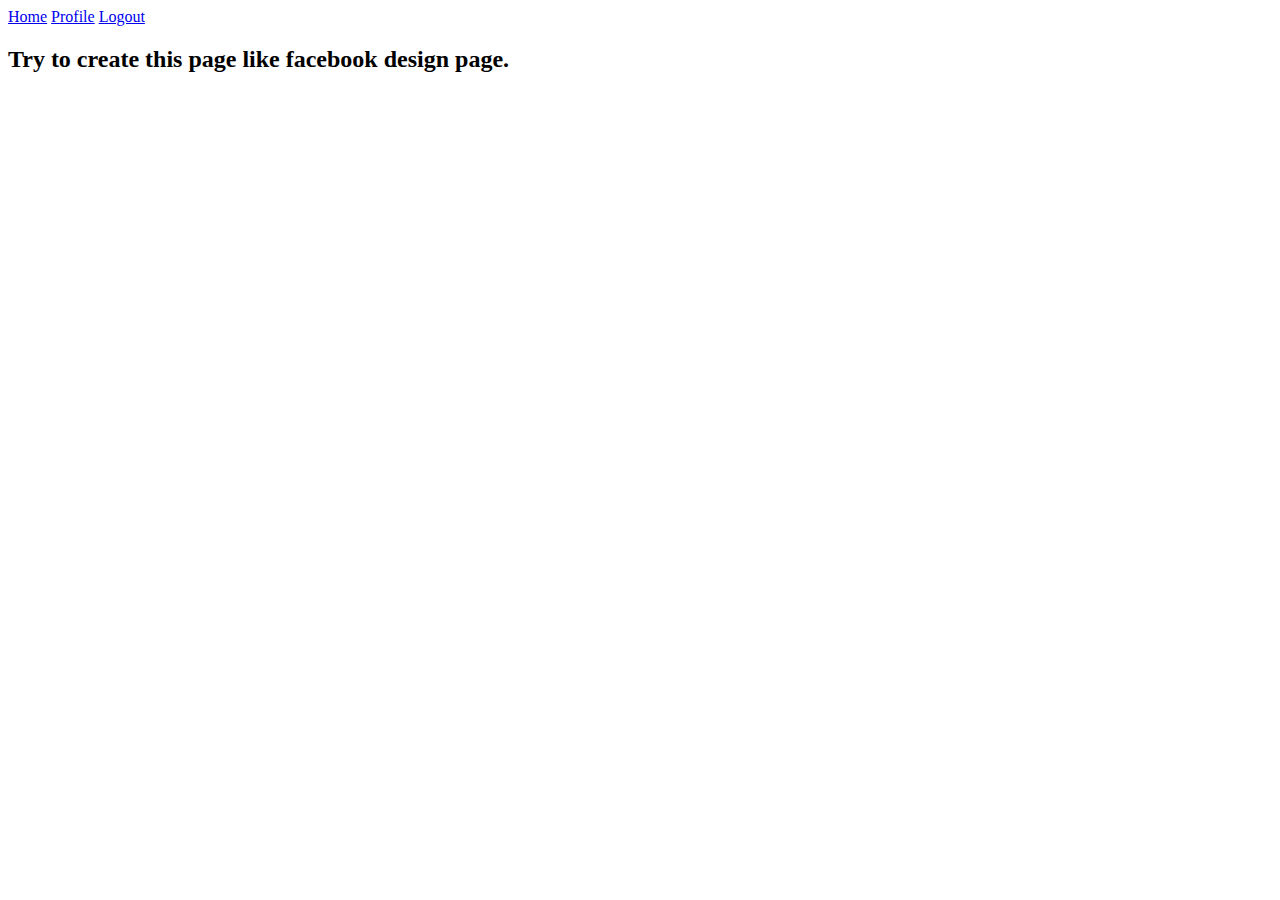
<file: Assignment3/home.html>
<!DOCTYPE html>
<html lang="en">
<head>
    <meta charset="UTF-8">
    <title>Home - MyBook</title>
</head>
<body>
<nav>
    <a href="home.html">Home</a>
    <a href="profile.html">Profile</a>
    <a href="login.html">Logout</a>
</nav>

<h2>Try to create this page like facebook design page.</h2>

</body>
</html>
</file>
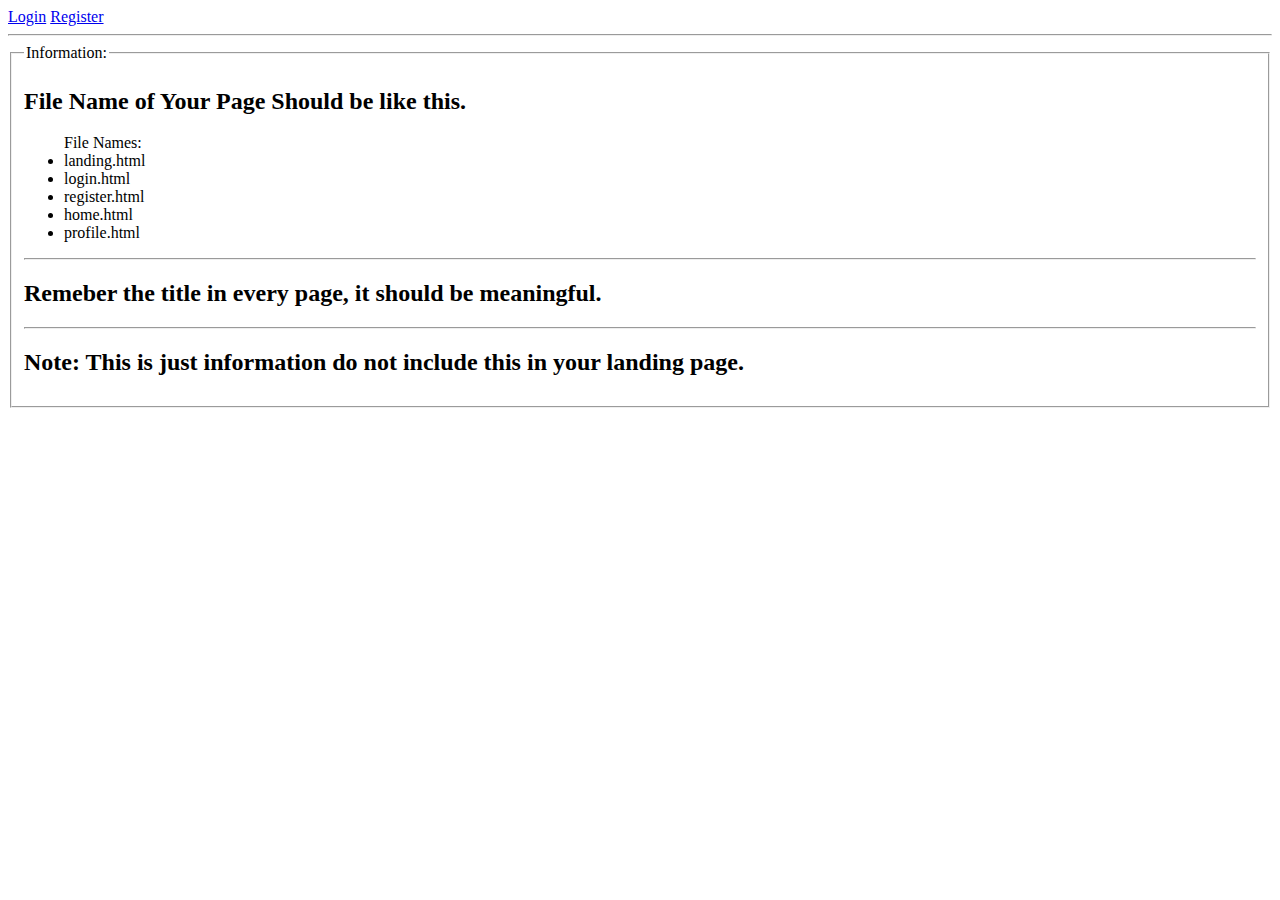
<file: Assignment3/landing.html>
<!DOCTYPE html>
<html lang="en">
<head>
    <meta charset="UTF-8">
    <title>Welcome to MyBook</title>
</head>
<body>
<nav>
    <a href="login.html">Login</a>
    <a href="register.html">Register</a>
</nav>
<hr>
<fieldset>
    <legend>Information:</legend>
    <h2><b>File Name of Your Page Should be like this.</b></h2>
    <ul>File Names:
        <li>landing.html</li>
        <li>login.html</li>
        <li>register.html</li>
        <li>home.html</li>
        <li>profile.html</li>
    </ul>
    <hr>
    <h2>Remeber the title in every page, it should be meaningful.</h2>
    <hr>
    <h2>Note: This is just information do not include this in your landing page.</h2>
</fieldset>
</body>
</html>
</file>
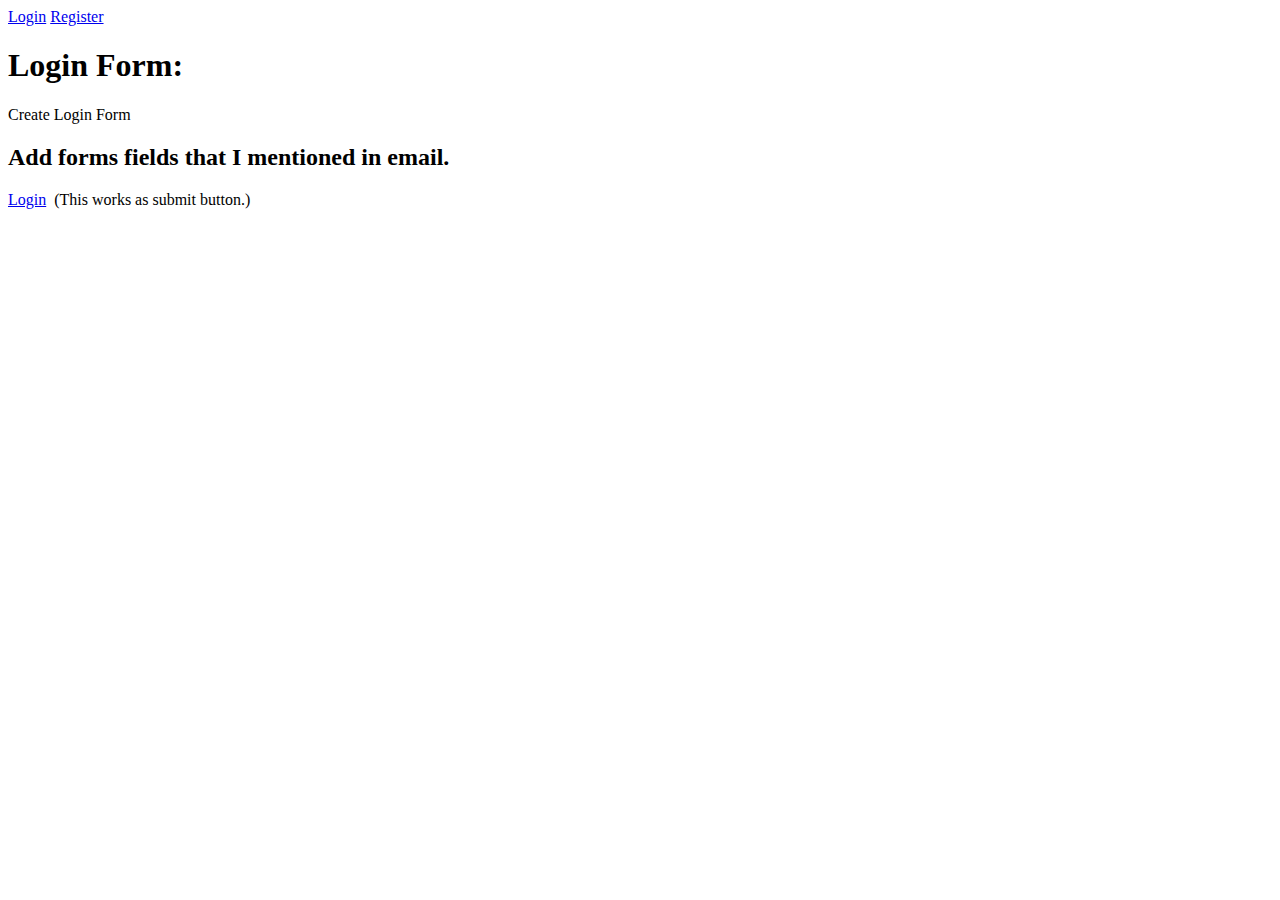
<file: Assignment3/login.html>
<!DOCTYPE html>
<html lang="en">
<head>
    <meta charset="UTF-8">
    <title>Login</title>
</head>
<body>
<nav>
    <a href="login.html">Login</a>
    <a href="register.html">Register</a>
</nav>
<h1>Login Form:</h1>
<p>Create Login Form </p>
<form>
    <h2><b>
        Add forms fields that I mentioned in email.
    </b>
    </h2>
    <a href="home.html">Login</a> &nbsp;(This works as submit button.)
</form>
</body>
</html>
</file>
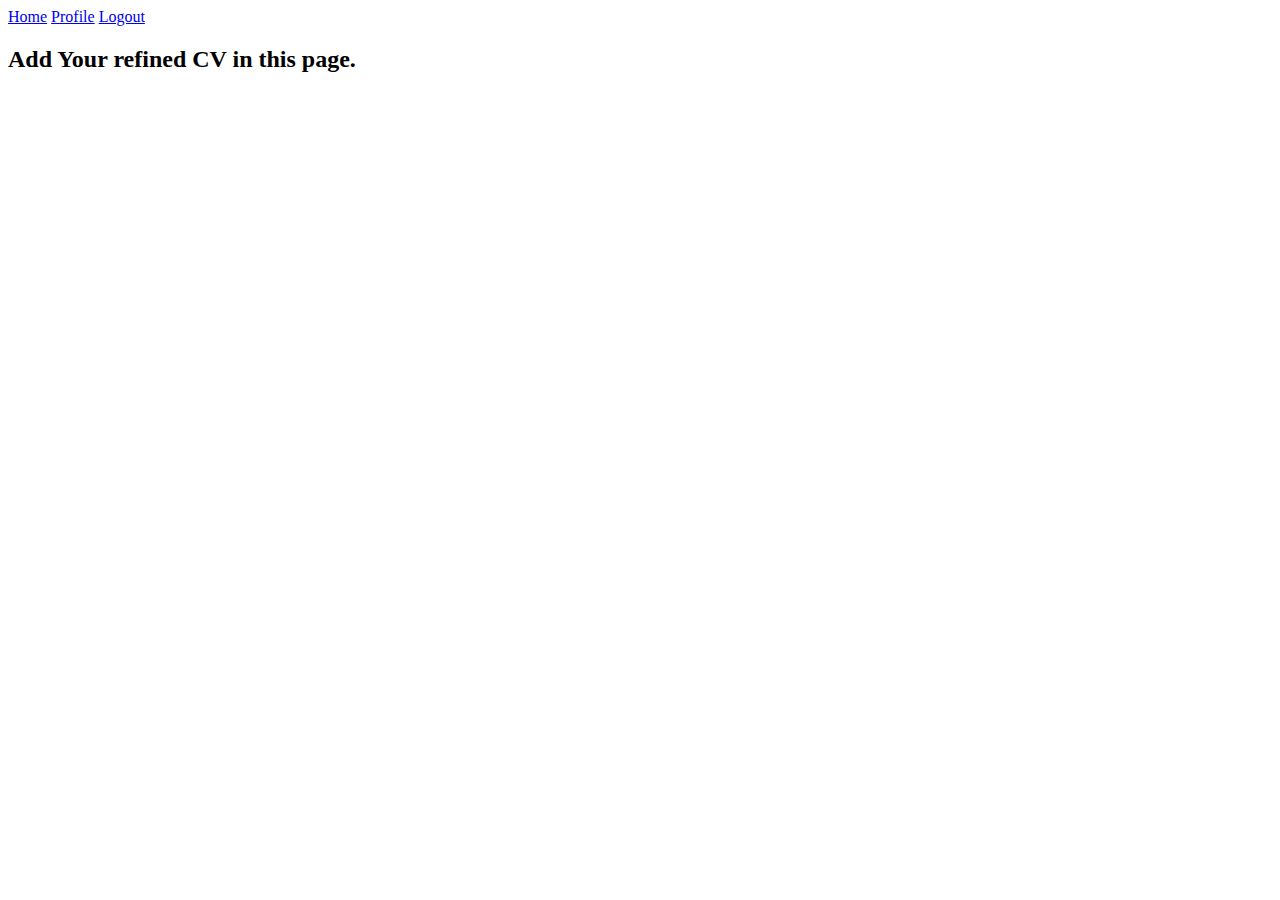
<file: Assignment3/profile.html>
<!DOCTYPE html>
<html lang="en">
<head>
    <meta charset="UTF-8">
    <title>Sachin Aryal</title>
</head>
<body>
<nav>
    <a href="home.html">Home</a>
    <a href="profile.html">Profile</a>
    <a href="login.html">Logout</a>
</nav>

<h2><b>Add Your refined CV in this page.</b></h2>
</body>
</html>
</file>
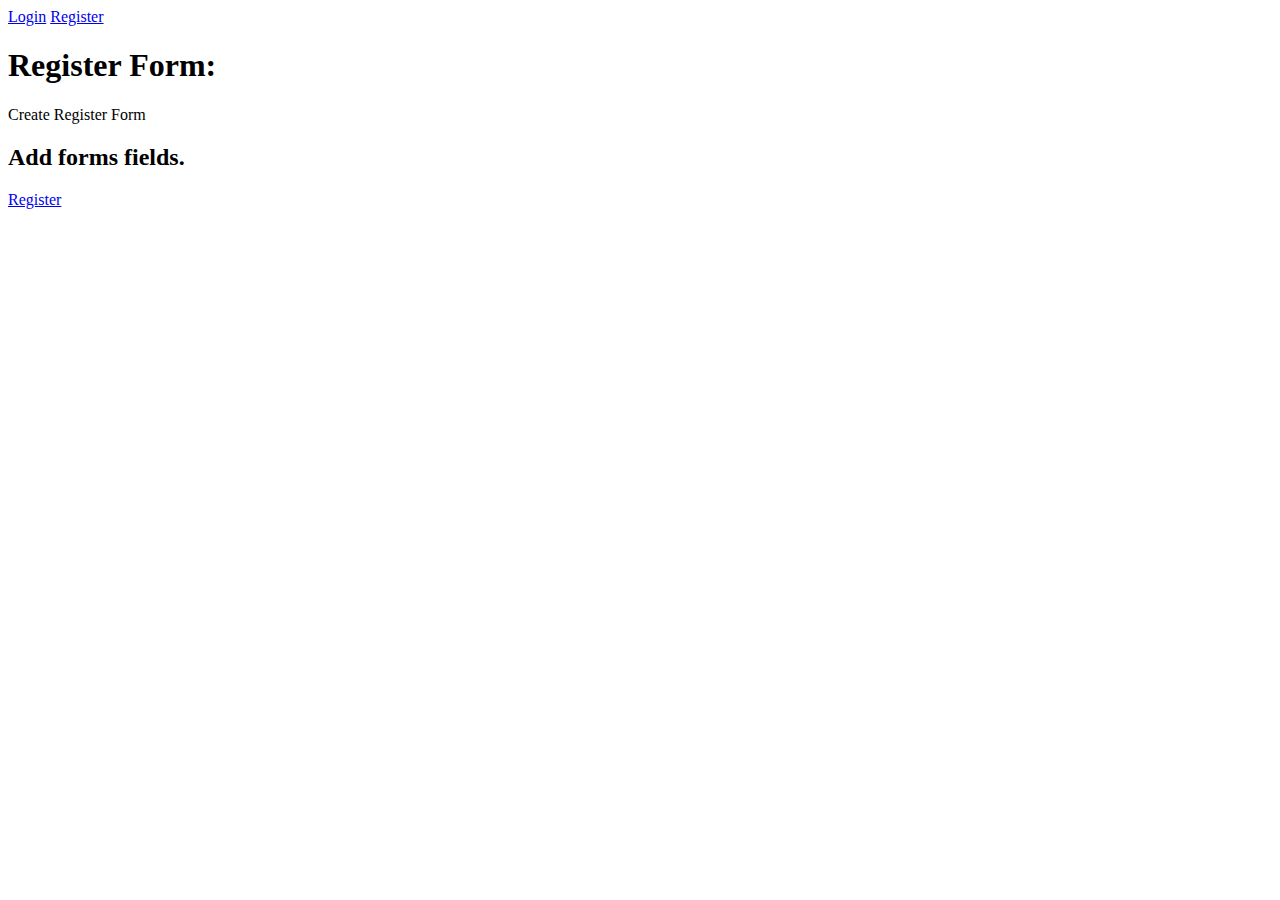
<file: Assignment3/register.html>
<!DOCTYPE html>
<html lang="en">
<head>
    <meta charset="UTF-8">
    <title>Register</title>
</head>
<body>
<nav>
    <a href="login.html">Login</a>
    <a href="register.html">Register</a>
</nav>
<h1>Register Form:</h1>
<p>Create Register Form </p>
<form>
    <h2><b>
        Add forms fields.
    </b>
    </h2>
    <a href="login.html">Register</a>
</form>
</body>
</html>
</file>
